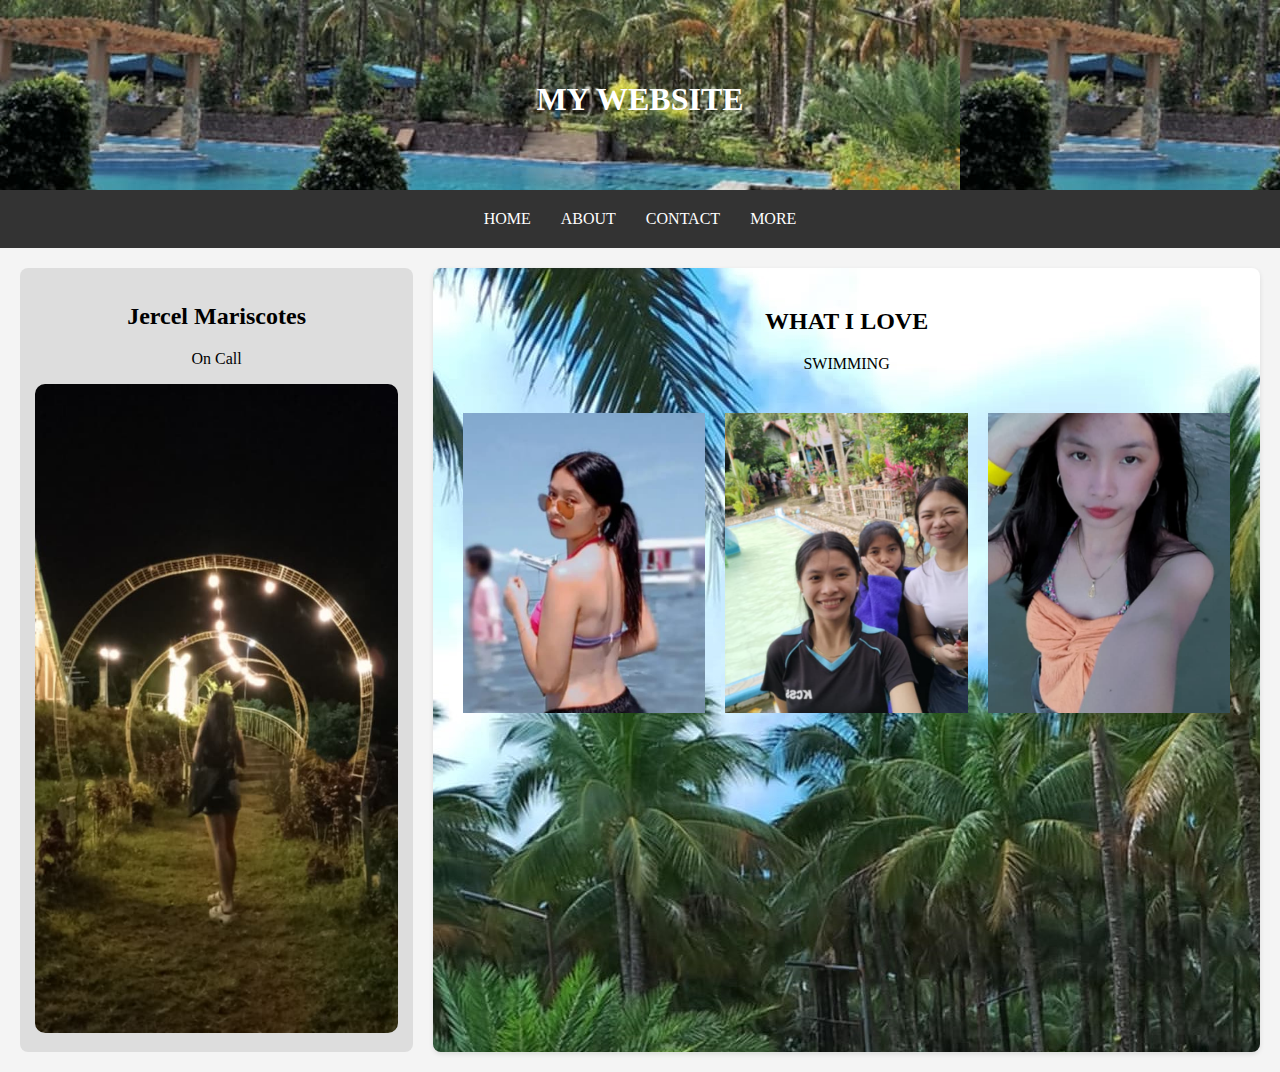
<file: index.html>
<!DOCTYPE html>
<html lang="en">
<head>
    <meta charset="UTF-8">
    <meta name="viewport" content="width=device-width, initial-scale=1.0">
    <title>Responsive Webpage</title>
    <link rel="stylesheet" href="index2.css">
</head>
<body>
    
    <header>
        <div class="background-box"></div>
        <h1>MY WEBSITE</h1>
        
    </header>

    <nav>
       <a href="#">HOME</a>
       <a href="#">ABOUT</a>
       <a href="#">CONTACT</a>
       <a href="#">MORE</a>
    </nav>

    <div class="container">
        <aside class="sidebar">

            <h2>Jercel Mariscotes</h2>
            <p>On Call</p>
            <img src="light.png" alt="Description of image">
            
        </aside>

        <main class="content">
            <h2>WHAT I LOVE</h2>
            <p>SWIMMING</p>
            <div class="image-section">
                <div class="image-box">
                    <img src="b1.png" alt="Content Image">
                    
                </div>
                <div class="image-box">
                    <img src="sf.png" alt="Another Image">
                   
                </div>
                <div class="image-box">
                    <img src="b3.png" alt="Third Image">
 
                   
                </div>
            </div>
        </main>
    </div>

</body>
</html>
</file>
<file: index2.css>
body {

    margin: 0;
    padding: 0;
    background-color: #f4f4f4;

}

header {

    background-image: url(bg.png);
    position: relative; 
    text-align: center;
    padding: 20px;
    height: 150px; 
    color: black; 
    overflow: hidden; 
    color: white; 
}

.background-box {

    position: absolute;
    top: 0;
    left: 0;
    right: 0;
    bottom: 0;
    z-index: 0; 

}

header h1 {

    position: relative; 
    z-index: 1;
    padding-top: 40px; 

}

header p {

    position: relative; 
    z-index: 1; 

}


nav {
    display: flex;
    flex-wrap: wrap; 
    justify-content: center;
    background-color: #333;
    padding: 10px;
}

nav a {
    color: white;
    text-decoration: none;
    padding: 10px 15px;
    font-size: 1rem; 
}


@media (max-width: 768px) {
    nav a {
        font-size: 0.9rem; 
        padding: 8px; 
    }
}

@media (max-width: 480px) {
    nav a {
        font-size: 0.8rem; 
        padding: 6px; 
    }
}

.container {
    display: flex;
    flex-wrap: nowrap; 
    justify-content: space-between;
    margin: 20px;
    flex-direction: row;
}

.sidebar {
    width: 30%; 
    max-width: 400px;
    padding: 15px;
    background-color: #ddd;
    text-align: center;
    border-radius: 8px;
    margin-right: 20px;
}

.sidebar img {
    width: 100%; 
    height: auto; 
}

.content {
    background-image: url(tree.png);
    width: 65%;
    padding: 20px;
    background-color: white;
    border-radius: 8px;
    text-align: center;
    box-shadow: 0 2px 5px rgba(0, 0, 0, 0.1); 
}

.sidebar img,
.content img,
.image-box img {
    width: 100%; 
    height: auto; 
    max-width: 100%; 
    border-radius: 10px;
}

.image-section {
    display: flex;
    justify-content: flex-end; 
    margin-top: 30px;
}

.image-box {
    width: 32%;
    height: auto; 
    text-align: center;
    margin-left: 0; 
    margin-right: 0; 
    padding-right: 20px;
}

.image-box img {
    width: 100%;
    max-width: 350px;
    border-radius: 10px;
    padding: 10px;
}

.image-box p {
    margin-top: 15px;
    font-size: 8px; 
    color: #555;
    text-align: center;
}


@media (min-width: 701px) {
    .image-box p {
        font-size: 10px; 
    }
}

@media (min-width: 800px) {
    .image-box p {
        font-size: 12px; 
    }
}

@media (min-width: 900px) {
    .image-box p {
        font-size: 14px; 
    }
}

@media (min-width: 1030px) {
    .image-box p {
        font-size: 16px; 
    }
}

.content img {
    width: 100%;
    max-width: 400px;
    height: 300px;
    object-fit: cover;
    display: block;
    margin: 0; 
    transition: transform 0.3s ease;
}

.content img:hover {
    transform: scale(1.05);
}

.content .image-grid {
    display: none; 
    gap: 10px;
    justify-content: center;
    flex-wrap: wrap;
}

.content .image-grid img {
    width: 30%;
    max-width: 120px;
    height: auto;
    object-fit: cover;
    border-radius: 8px;
}

.content-item {
    display: flex;
    align-items: center; 
    gap: 0; 
    margin-bottom: 1px; 
}

.content-item img {
    width: 40%; 
    max-width: 250px; 
    height: 250px; 
    object-fit: cover;
    border-radius: 8px;
}

.content-item .text {
    width: 55%;
}

/* Media Queries */
@media screen and (max-width: 1030px) {
    .container {
        flex-direction: column; 
        align-items: center; 
    }

    .sidebar {
        margin-bottom: 20px;
    }

    .content {
        width: 90%; 
        max-width: 400px; 
    }

    .content img {
        max-height: 200px; 
    }

    .content .image-grid img {
        width: 100%; 
        max-height: 150px; 
    }
}

@media (min-width: 701px) and (max-width: 1029px) {
    .container {
        display: flex; 
        flex-direction: row; 
        align-items: stretch; 
        gap: 20px; 
    }

    .sidebar, .content {
        flex: 1; 
        min-width: 0; 
        max-width: 400px; 
        padding: 20px; 
        box-sizing: border-box; 
    }
}

@media (min-width: 0px) and (max-width: 700px) {
    .container {
        display: flex; 
        flex-direction: column; 
        align-items: center;
    }

    .sidebar, .content {
        width: 90%; 
        max-width: 400px; 
        margin: 0 auto;
    }

    .sidebar {
        margin-bottom: 20px; 
    }
}
</file>
